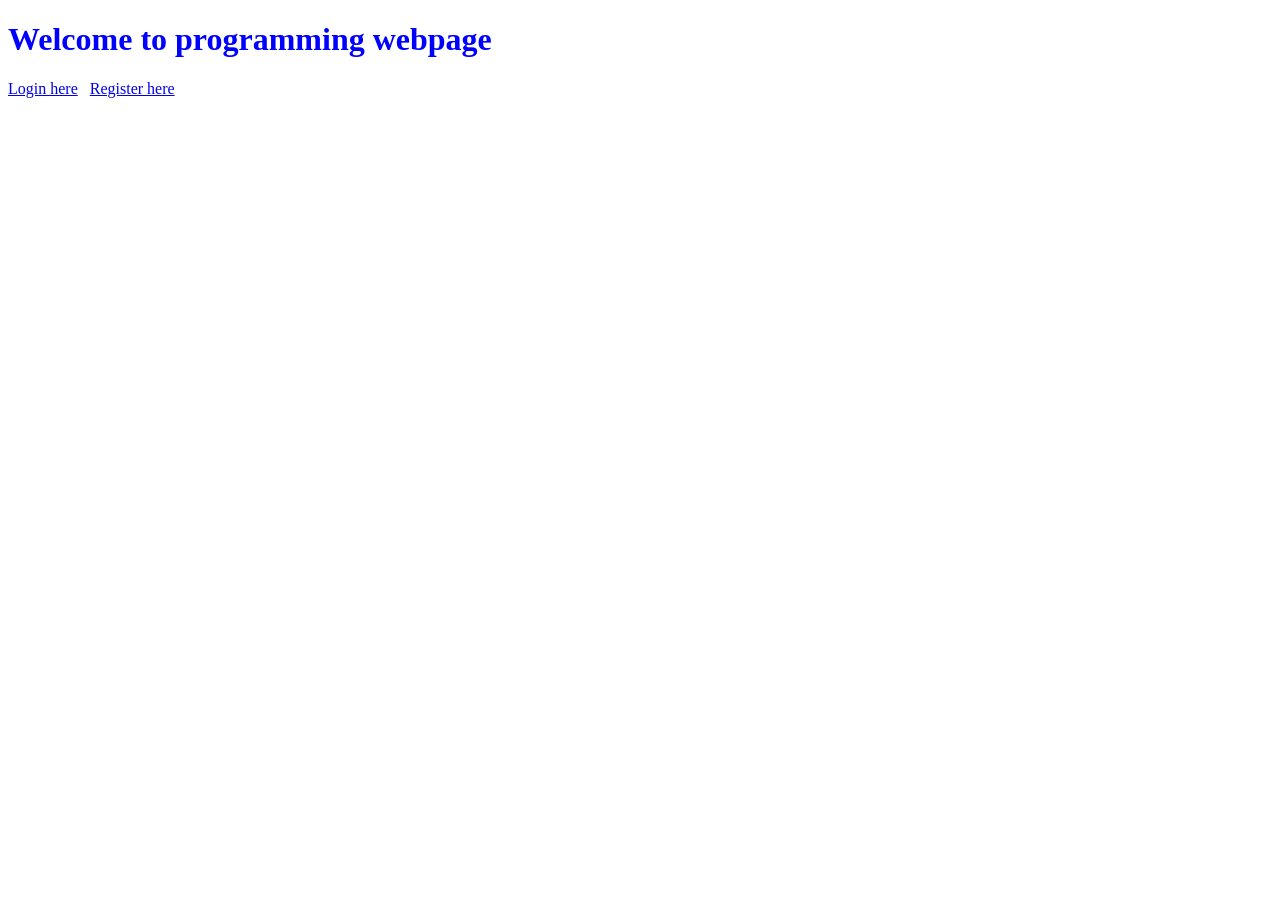
<file: MavenWebApp/src/main/webapp/index.html>
<!DOCTYPE html>
<html>
<head>
<meta charset="UTF-8">
<title>Insert title here</title>
</head>
<body>
<h1 style='color:Blue' 'align:center'>Welcome to programming webpage</h1>
<a href="Login.html">Login here</a> &nbsp;
<a href="Register.html">Register here</a>
</body>
</html>
</file>
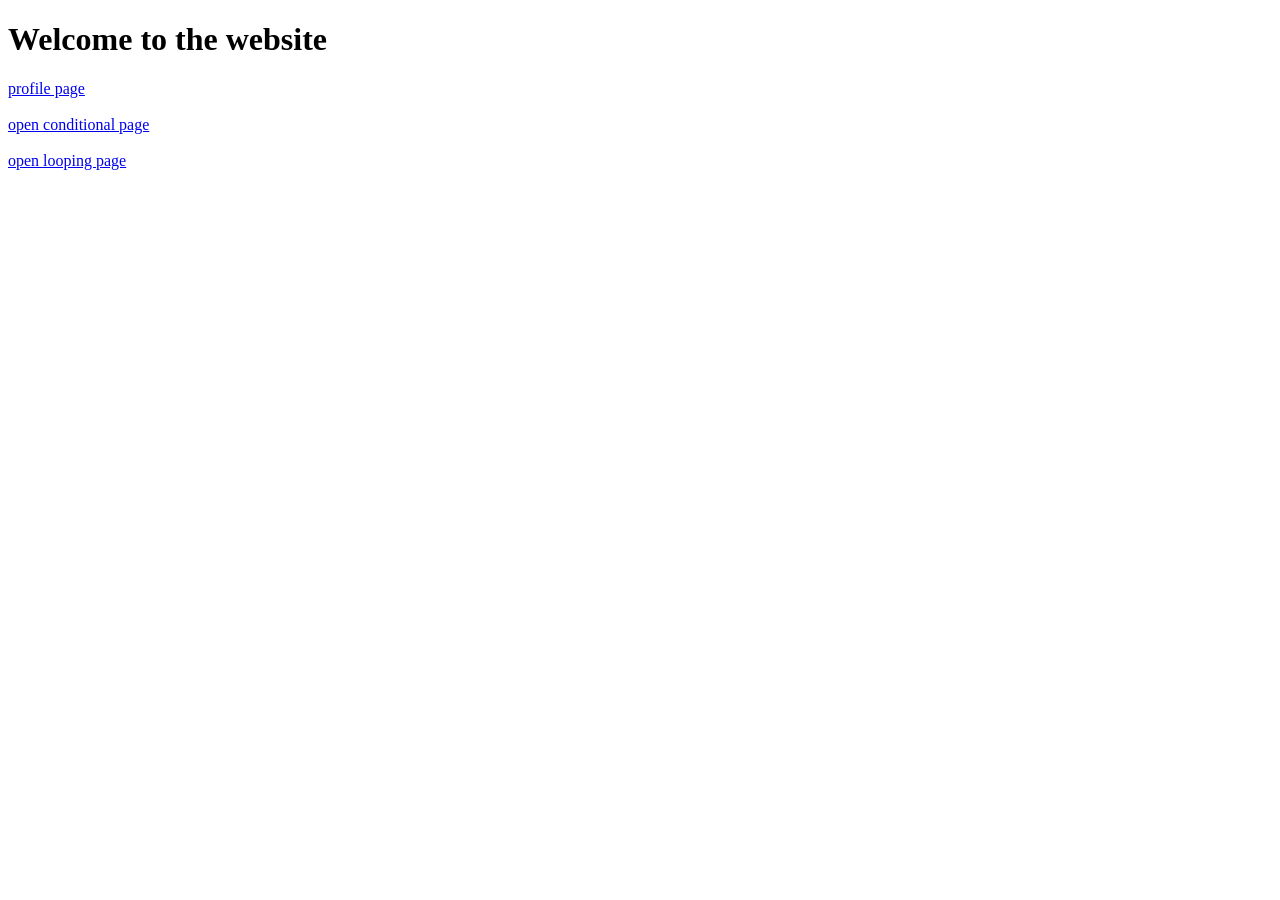
<file: STS-SpringBoot/Thymeleaf/src/main/resources/static/index.html>
<!DOCTYPE html>
<html>
	<body>
		<h1>Welcome to the website</h1>
		<a href="openprofile">profile page</a><br/><br/>
		<a href="openconditional">open conditional page</a><br/><br/>
		<a href="openlooping">open looping page</a><br/><br/>
	</body>
</html>
</file>
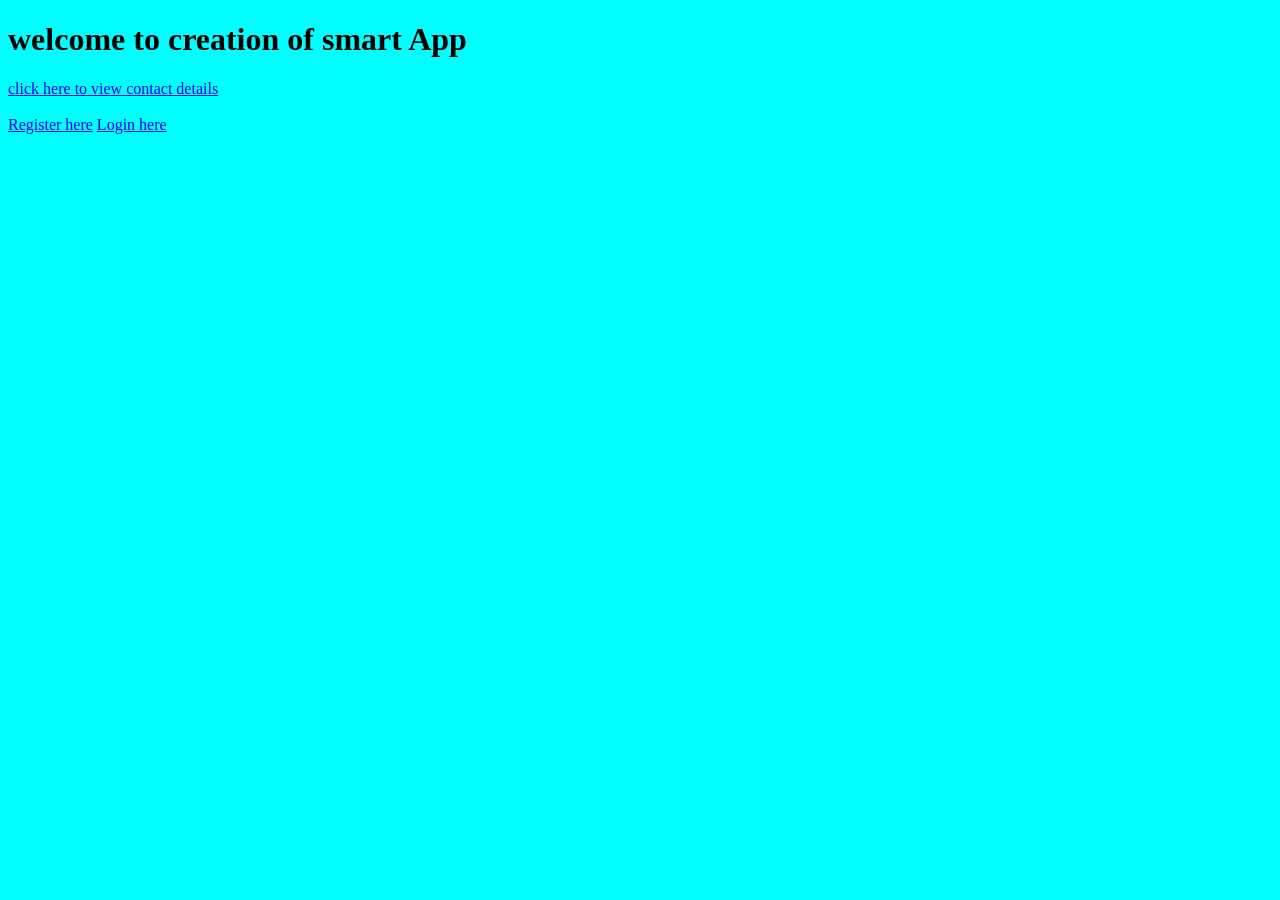
<file: STS-SpringBoot/WebApp/src/main/resources/static/index.html>
<!DOCTYPE html>
<html>
	<head>
		<title>Web App Creation</title>
		<link rel="stylesheet" href="CSS/style.css">
	</head>
	<body class="body_bg">
		<h1>welcome to creation of smart App</h1>
		<a href="contact.html">click here to view contact details</a><br/><br/>
		<a href="regPage">Register here</a>
		<a href="LoginPage">Login here</a>
	</body>
</html>
</file>
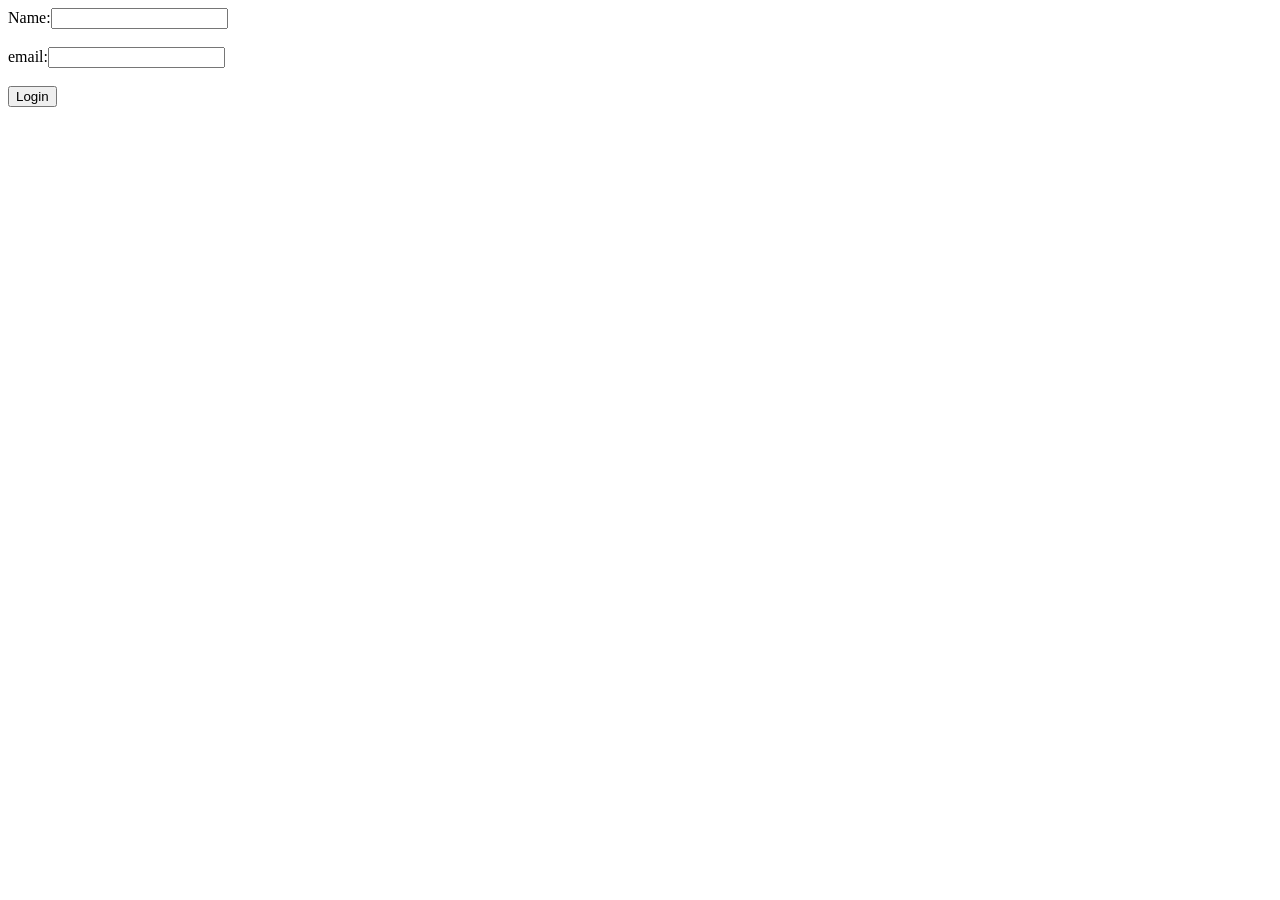
<file: MavenWebApp/src/main/webapp/Login.html>
<!DOCTYPE html>
<html>
<head>
<meta charset="UTF-8">
<title>Insert title here</title>
</head>
<body>
<form action="LogForm" method="post">
Name:<input type="text" name="name1"/><br/><br/>
email:<input type="text" name="email1"/><br/><br/>
<input type="submit" value="Login"/>
</form>
</body>
</html>
</file>
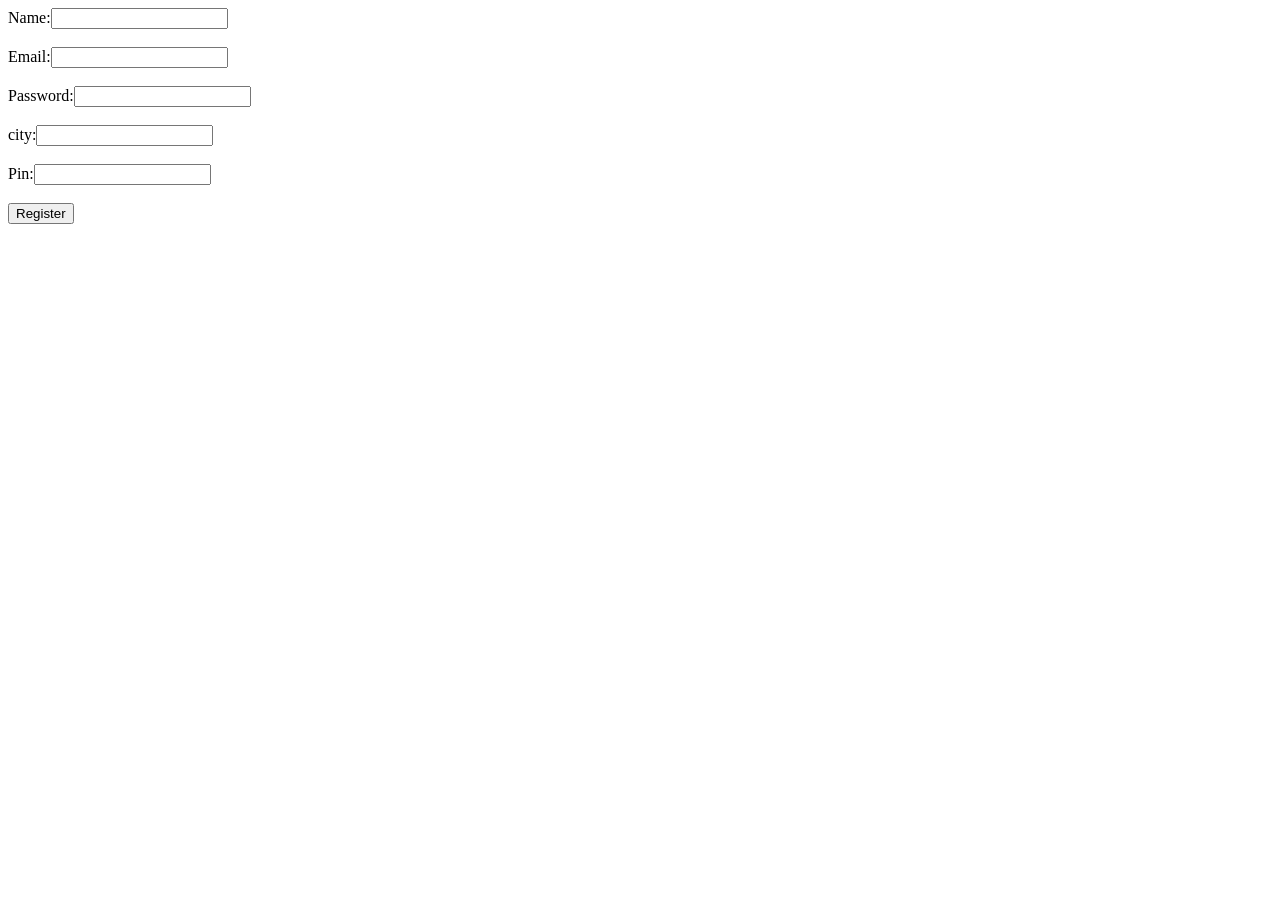
<file: MavenWebApp/src/main/webapp/Register.html>
<!DOCTYPE html>
<html>
<head>
<meta charset="UTF-8">
<title>Insert title here</title>
</head>
<body>
<form action="RegForm" method="post">
Name:<input type="text" name="name1"/><br/><br/>
Email:<input type="text" name="email1"/><br/><br/>
Password:<input type="password" name="pass1"><br/><br/>
city:<input type="text" name="city1"/><br/><br/>
Pin:<input type="text" name="pin1"/><br/><br/>
		<input type="submit" value="Register"/>
</form>
</body>
</html>
</file>
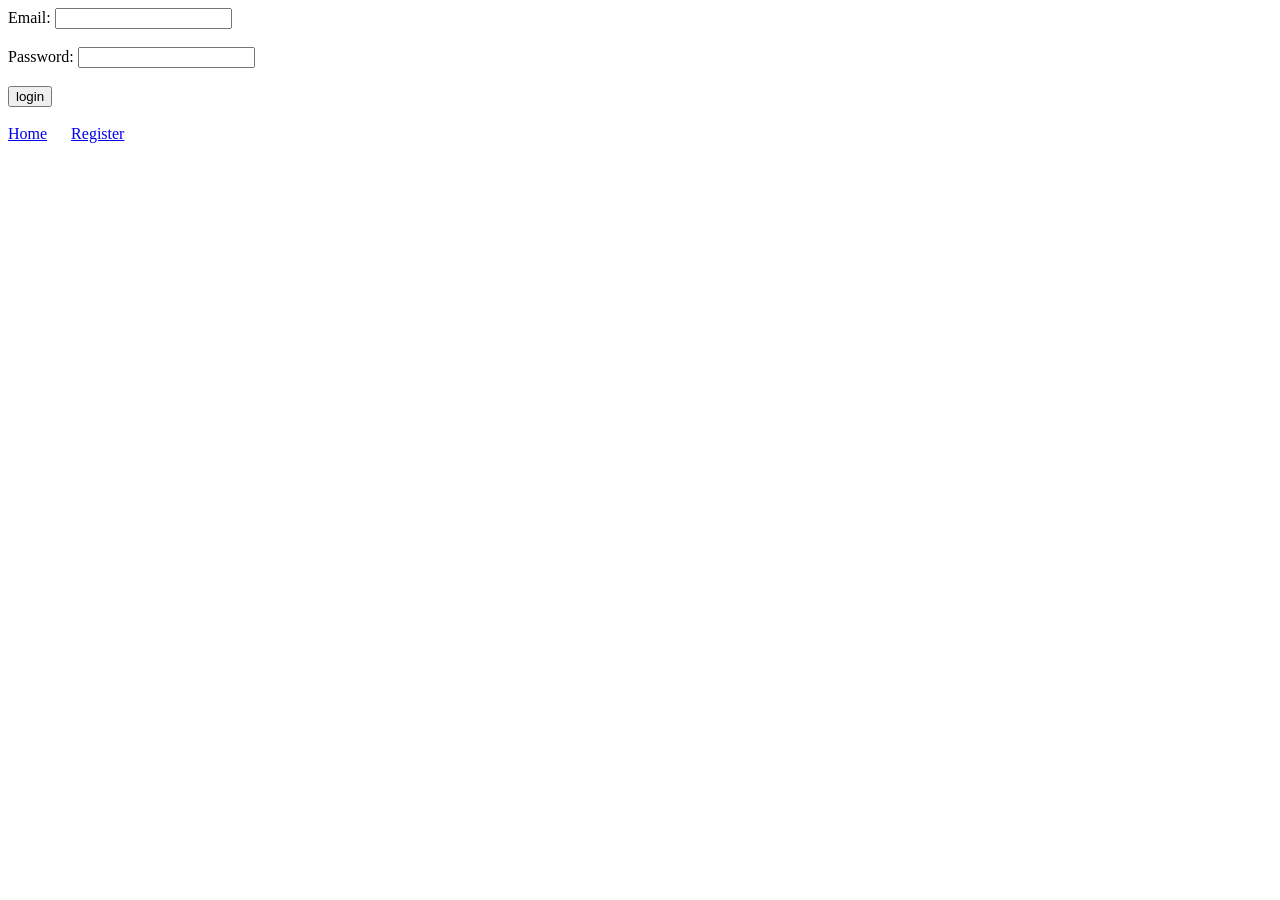
<file: STS-SpringBoot/WebAppThymeleaf/src/main/resources/templates/login.html>
<!DOCTYPE html>
<html lang="en" xmlns:th="http://www.thymeleaf.org">

<body>
	<div th:if="${error_msg}">
		<span style="color:red" th:text="${error_msg}"></span>
	</div>
	<form th:action="@{/logForm}" th:object="${user}" method="post">
		Email: <input type="text" th:field="*{email}" /><br/><br/>
		Password: <input type="password" th:field="*{password}" /><br/><br/>
		<input type="submit" value="login" /><br/><br/>
	</form>
	<a href="index.html">Home</a>
		&nbsp;&nbsp;&nbsp;&nbsp;
	<a href="regPage">Register</a>
	
</body>

</html>
</file>
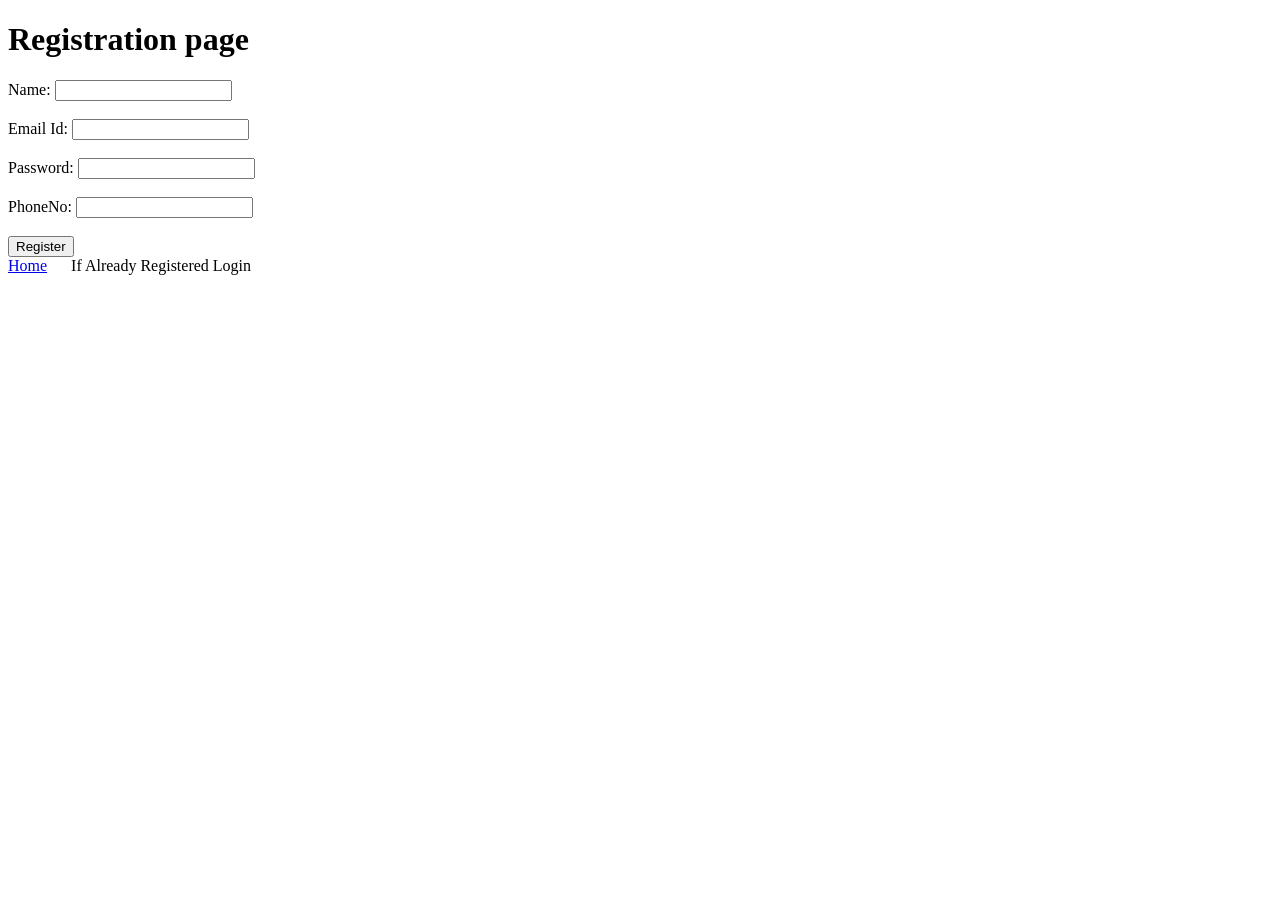
<file: STS-SpringBoot/WebAppThymeleaf/src/main/resources/templates/register.html>
<!DOCTYPE html>
<html lang="en" xmlns:th="http://www.thymeleaf.org">

<body>
	<h1>Registration page</h1>
	<div th:if="${success_msg}">
		<span style="color:green" th:text="${success_msg}"></span>
	</div>
	<div th:if="${error_msg}">
		<span style="color:red" th:text="${error_msg}"></span>
	</div>
	<form th:action="@{/regForm}" th:object="${user}" method="post">
		Name: <input type="text" th:field="*{name}" /><br /><br />
		Email Id: <input type="text" th:field="*{email}" /><br /><br />
		Password: <input type="password" th:field="*{password}" /><br /><br />
		PhoneNo: <input type="text" th:field="*{phoneno}" /><br /><br />
		<input type="submit" value="Register" />
	</form>
	<a href="index.html">Home</a>
	&nbsp;&nbsp;&nbsp;&nbsp;
	<a th:href="@{/logPage}">If Already Registered Login</a>
</body>

</html>


<!--th:field="*{name}"//it shld be the same as attributes in User-->
</file>
<file: STS-SpringBoot/WebApp/src/main/resources/static/CSS/style.css>
.body_bg{
	background-color: aqua;
}
</file>
